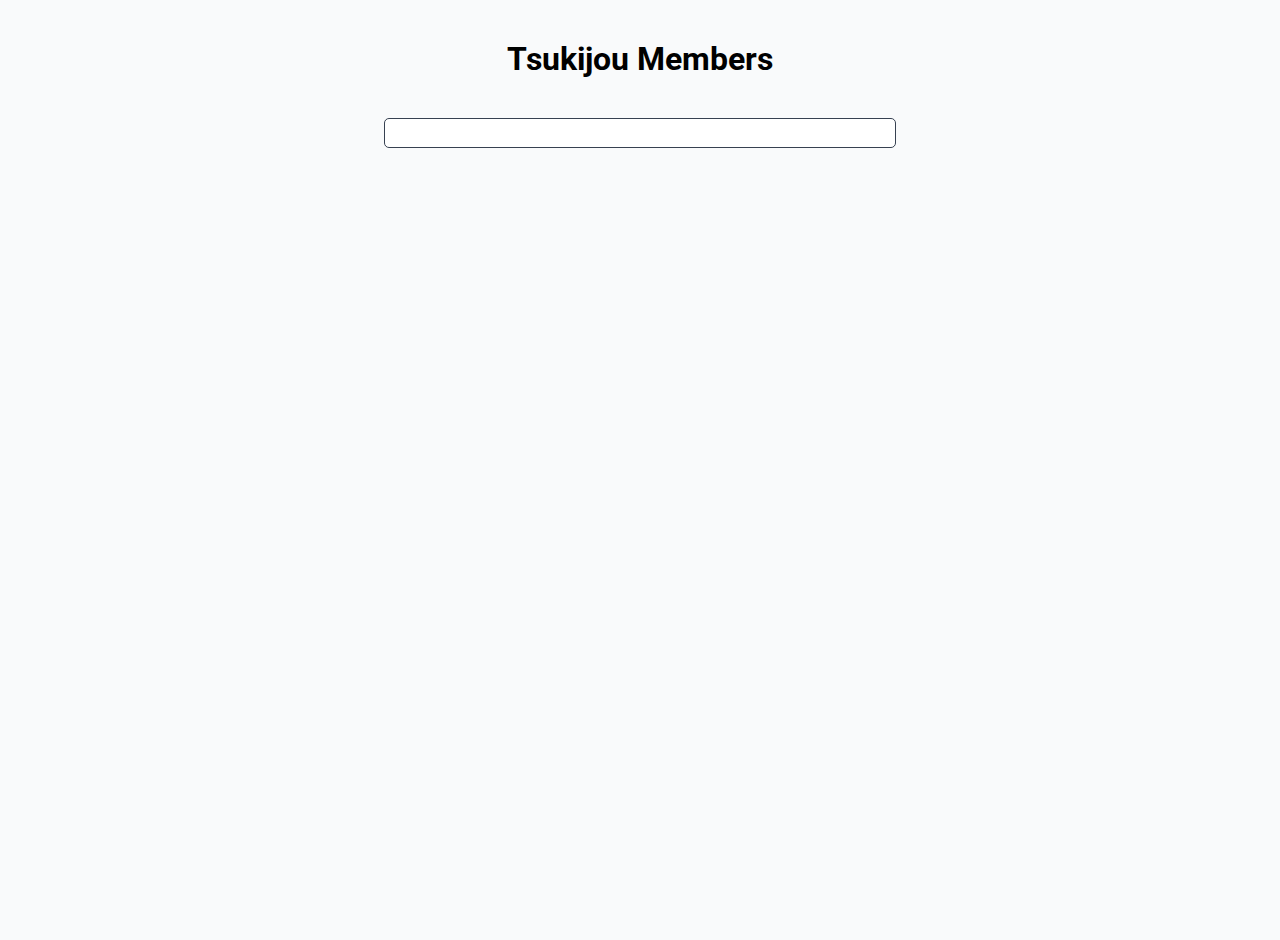
<file: index.html>
<!DOCTYPE html>
<html lang="en">

<head>
    <meta charset="UTF-8">
    <meta name="viewport" content="width=device-width, initial-scale=1.0">
    <link rel="preconnect" href="https://fonts.googleapis.com">
    <link rel="preconnect" href="https://fonts.gstatic.com" crossorigin>
    <link href="https://fonts.googleapis.com/css2?family=Roboto:ital,wght@0,100..900;1,100..900&display=swap"
        rel="stylesheet">
    <title>Tsukijou</title>
    <style>
        * {
            font-family: 'Roboto';
            box-sizing: border-box;
            margin: 0;
            padding: 0;
        }

        body {
            background: #f9fafb;
            height: 100vh;
        }

        h1 {
            text-align: center;
        }

        #search-form {
            text-align: center;
            margin: auto !important;
        }

        #search-input {
            width: 40%;
            height: 30px;
            border: #374151 1px solid;
            border-radius: 5px;
            padding: 10px;
            font-size: 16px;
        }

        #memberList {
            display: grid;
            grid-template-columns: repeat(3, 1fr);
            gap: 20px;
            margin: 100px;
            margin-top: 50px !important;
        }

        .member-card {
            background: #fff;
            border: 1px solid #e5e7eb;
            border-radius: 8px;
            padding: 16px;
            box-shadow: 0 2px 4px rgba(0, 0, 0, 0.05);
            transition: transform 0.2s;
            display: flex;
            flex-direction: column;
            min-height: 200px;
        }

        .member-card h1 {
            font-size: 22px;
            margin-bottom: 8px;
            color: black;
            text-align: center;
            font-weight: bolder;
        }

        .member-card h2 {
            font-size: 16px;
            margin-bottom: 6px;
            color: #374151;
            text-align: center;
        }

        .member-card p {
            font-size: 14px;
            margin-bottom: 4px;
            color: #4b5563;
        }

        .member-card a {
            color: white;
            text-decoration: none;
        }

        .member-card a:hover {
            text-decoration: underline;
        }

        .website {
            align-self: flex-end;
        }

        .website a {
            text-decoration: none !important;
            background: #2563eb;
            padding: 6px 16px;
            width: 60px;
            border-radius: 10px;
            text-align: center;
            margin: auto;
        }

        .website a:hover {
            background-color: #163f96;
        }

        .bio-wrapper {
            min-height: 70px;
        }

        .bio {
            width: 80% !important;
            margin: auto;
            margin-top: 0;
        }

        @media (max-width: 767px) {
            #memberList {
                grid-template-columns: repeat(1, 1fr);
                grid-template-rows: repeat(1, 1fr);
                margin: 40px;
                margin-top: 20px !important;
            }

            #search-input {
                width: 80% !important;
            }

            #search-form {
                margin: auto !important;
            }

            .member-card {
                height: auto;
            }


            .bio-wrapper {
                height: auto;
            }
        }

        @media (min-width:767px) and (max-width:1024px) {
            #memberList {
                grid-template-columns: repeat(2, 1fr);
                grid-template-rows: repeat(2, 1fr);
                margin: 50px;
                margin-top: 30px !important;
            }

            #search-input {
                width: 80% !important;
            }

            .member-card {
                height: auto;
            }

            .bio-wrapper {
                height: auto;
            }

            #search-form {
                margin: auto !important;
            }
        }
    </style>
</head>

<body>
    <h1 style="margin: 40px;">Tsukijou Members</h1>
    <form id="search-form">
        <input id="search-input" type="search">
    </form>
    <div id="memberList">
    </div>

    <script>
        const memberList = document.getElementById("memberList");
        const searchForm = document.getElementById("search-form")
        const searchInput = document.getElementById("search-input");
        let members = [];

        async function getMember() {
            const response = await fetch('https://api.tsukijou.dev/members');
            const jsonData = await response.json();
            if (response.status !== 200) {
                alert('Something went wrong');
            }

            saveList(jsonData);
        }

        function saveList(list) {
            members = list;
            renderList(members);
        }

        function renderList(list) {
            memberList.innerHTML = "";
            const div = document.createElement("div");

            if (!list.length) {
                div.innerHTML = `<p>Member Not Found</p>`
                memberList.appendChild(div);
                return;
            }

            list.forEach(member => {
                const div = document.createElement("div");
                div.innerHTML = `
                                <div class="member-card">
                                <h1 class="id"> ${member.id}</h1>
                                <h2 class="title"> ${member.title}</h2>
                                <div class = "bio-wrapper"><p class="bio"> ${member.bio}</p></div>
                                <p class="website"> <a href="${member.website}">Visit</a></p>
                                </div>
                                `
                memberList.appendChild(div)
            });

        }

        function searchMember() {
            const sInput = (searchInput.value || "").trim().toLowerCase();
            if (!sInput) {
                renderList(members);
                return;
            }
            const filtered = members.filter(member =>
                (member.id || "").toLowerCase().includes(sInput)
            );
            renderList(filtered);
        }

        searchInput.addEventListener('input', searchMember);
        getMember();
    </script>
</body>

</html>
</file>
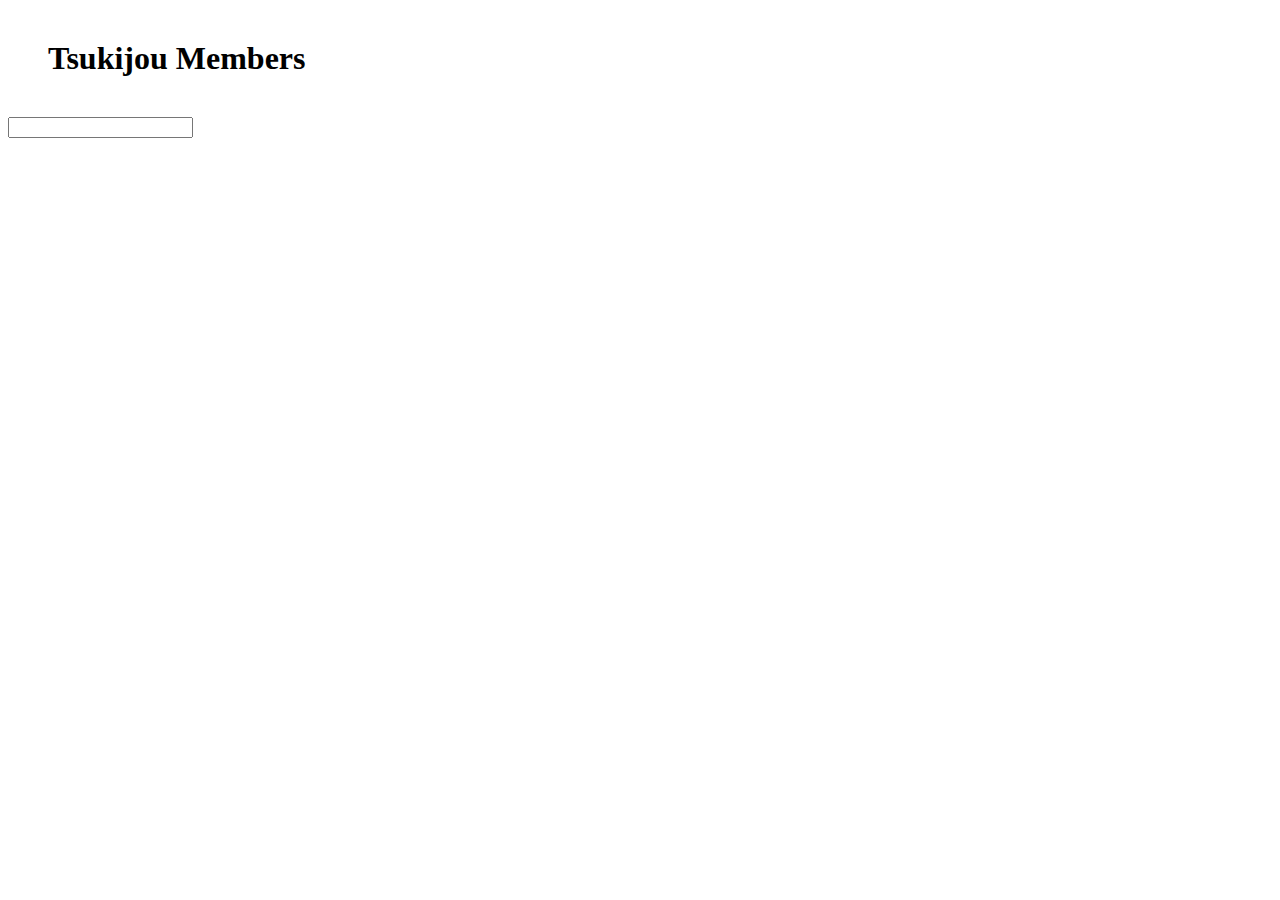
<file: .history/index_20251002234107.html>
<!DOCTYPE html>
<html lang="en">

<head>
    <meta charset="UTF-8">
    <meta name="viewport" content="width=device-width, initial-scale=1.0">
    <link rel="preconnect" href="https://fonts.googleapis.com">
    <link rel="preconnect" href="https://fonts.gstatic.com" crossorigin>
    <link href="https://fonts.googleapis.com/css2?family=Roboto:ital,wght@0,100..900;1,100..900&display=swap"
        rel="stylesheet">
    <title>Tsukijou</title>
    <style>
       
    </style>
</head>

<body>
    <h1 style="margin: 40px;">Tsukijou Members</h1>
    <form id="search-form">
        <input id="search-input" type="search">
    </form>
    <div id="memberList">
    </div>

    <script>
        const memberList = document.getElementById("memberList");
        const searchForm = document.getElementById("search-form")
        const searchInput = document.getElementById("search-input");
        let members = [];

        async function getMember() {
            const response = await fetch('https://api.tsukijou.dev/members');
            const jsonData = await response.json();
            if (response.status !== 200) {
                alert('Something went wrong');
            }

            saveList(jsonData);
        }

        function saveList(list) {
            members = list;
            renderList(members);
        }

        function renderList(list) {
            memberList.innerHTML = "";
            const div = document.createElement("div");

            if (!list.length) {
                div.innerHTML = `<p>Member Not Found</p>`
                memberList.appendChild(div);
                return;
            }

            list.forEach(member => {
                const div = document.createElement("div");
                div.innerHTML = `
                                <div class="member-card">
                                <h1 class="id"> ${member.id}</h1>
                                <h2 class="title"> ${member.title}</h2>
                                <div class = "bio-wrapper"><p class="bio"> ${member.bio}</p></div>
                                <p class="website"> <a href="${member.website}">Visit</a></p>
                                </div>
                                `
                memberList.appendChild(div)
            });

        }

        function searchMember() {
            const sInput = (searchInput.value || "").trim().toLowerCase();
            if (!sInput) {
                renderList(members);
                return;
            }
            const filtered = members.filter(member =>
                (member.id || "").toLowerCase().includes(sInput)
            );
            renderList(filtered);
        }

        searchInput.addEventListener('input', searchMember);
        getMember();
    </script>
</body>

</html>
</file>
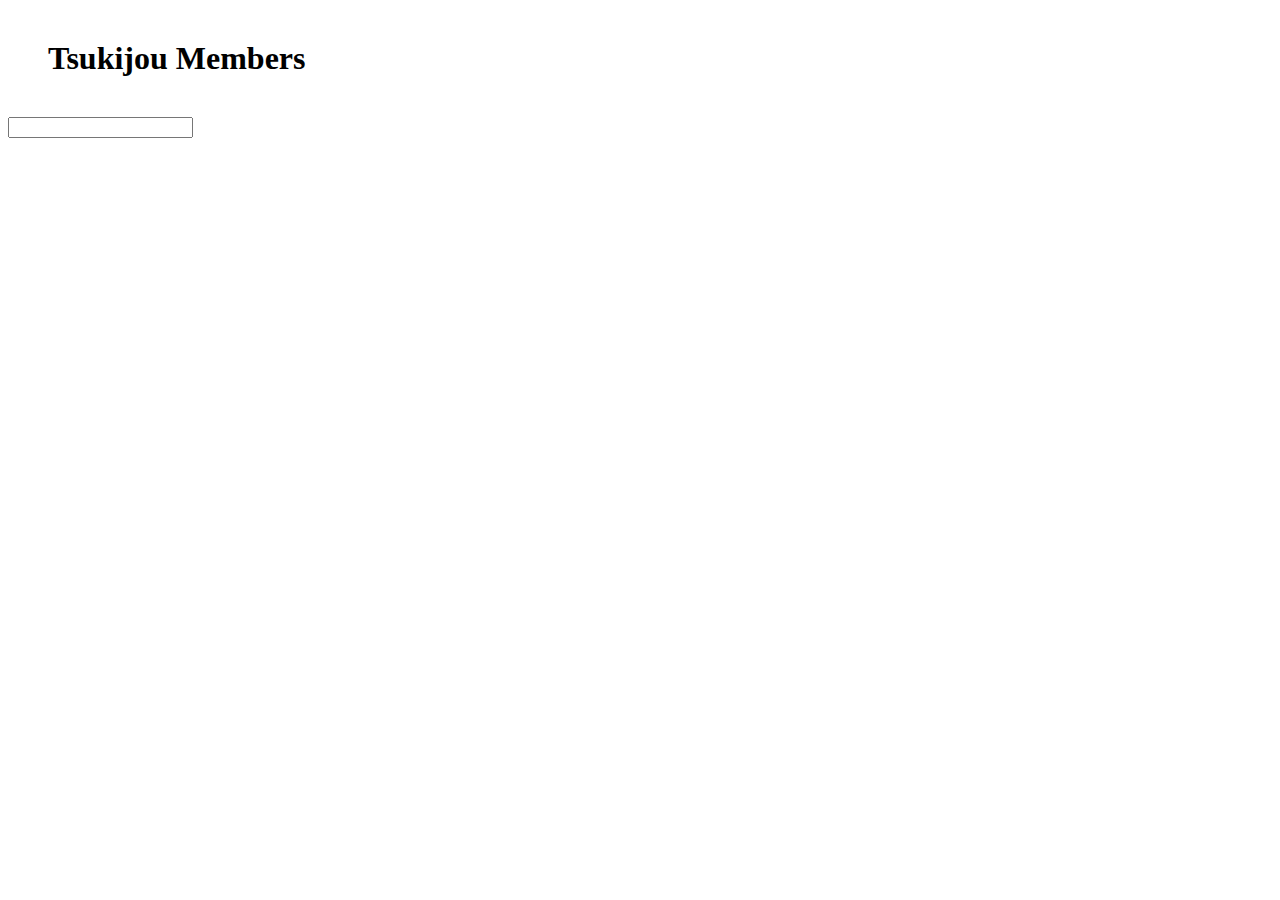
<file: .history/index_20251002234129.html>
<!DOCTYPE html>
<html lang="en">

<head>
    <meta charset="UTF-8">
    <meta name="viewport" content="width=device-width, initial-scale=1.0">
    <link rel="preconnect" href="https://fonts.googleapis.com">
    <link rel="preconnect" href="https://fonts.gstatic.com" crossorigin>
    <link href="https://fonts.googleapis.com/css2?family=Roboto:ital,wght@0,100..900;1,100..900&display=swap"
        rel="stylesheet">
    <title>Tsukijou</title>

</head>

<body>
    <h1 style="margin: 40px;">Tsukijou Members</h1>
    <form id="search-form">
        <input id="search-input" type="search">
    </form>
    <div id="memberList">
    </div>

    <script>
        const memberList = document.getElementById("memberList");
        const searchForm = document.getElementById("search-form")
        const searchInput = document.getElementById("search-input");
        let members = [];

        async function getMember() {
            const response = await fetch('https://api.tsukijou.dev/members');
            const jsonData = await response.json();
            if (response.status !== 200) {
                alert('Something went wrong');
            }

            saveList(jsonData);
        }

        function saveList(list) {
            members = list;
            renderList(members);
        }

        function renderList(list) {
            memberList.innerHTML = "";
            const div = document.createElement("div");

            if (!list.length) {
                div.innerHTML = `<p>Member Not Found</p>`
                memberList.appendChild(div);
                return;
            }

            list.forEach(member => {
                const div = document.createElement("div");
                div.innerHTML = `
                                <div class="member-card">
                                <h1 class="id"> ${member.id}</h1>
                                <h2 class="title"> ${member.title}</h2>
                                <div class = "bio-wrapper"><p class="bio"> ${member.bio}</p></div>
                                <p class="website"> <a href="${member.website}">Visit</a></p>
                                </div>
                                `
                memberList.appendChild(div)
            });

        }

        function searchMember() {
            const sInput = (searchInput.value || "").trim().toLowerCase();
            if (!sInput) {
                renderList(members);
                return;
            }
            const filtered = members.filter(member =>
                (member.id || "").toLowerCase().includes(sInput)
            );
            renderList(filtered);
        }

        searchInput.addEventListener('input', searchMember);
        getMember();
    </script>
</body>

</html>
</file>
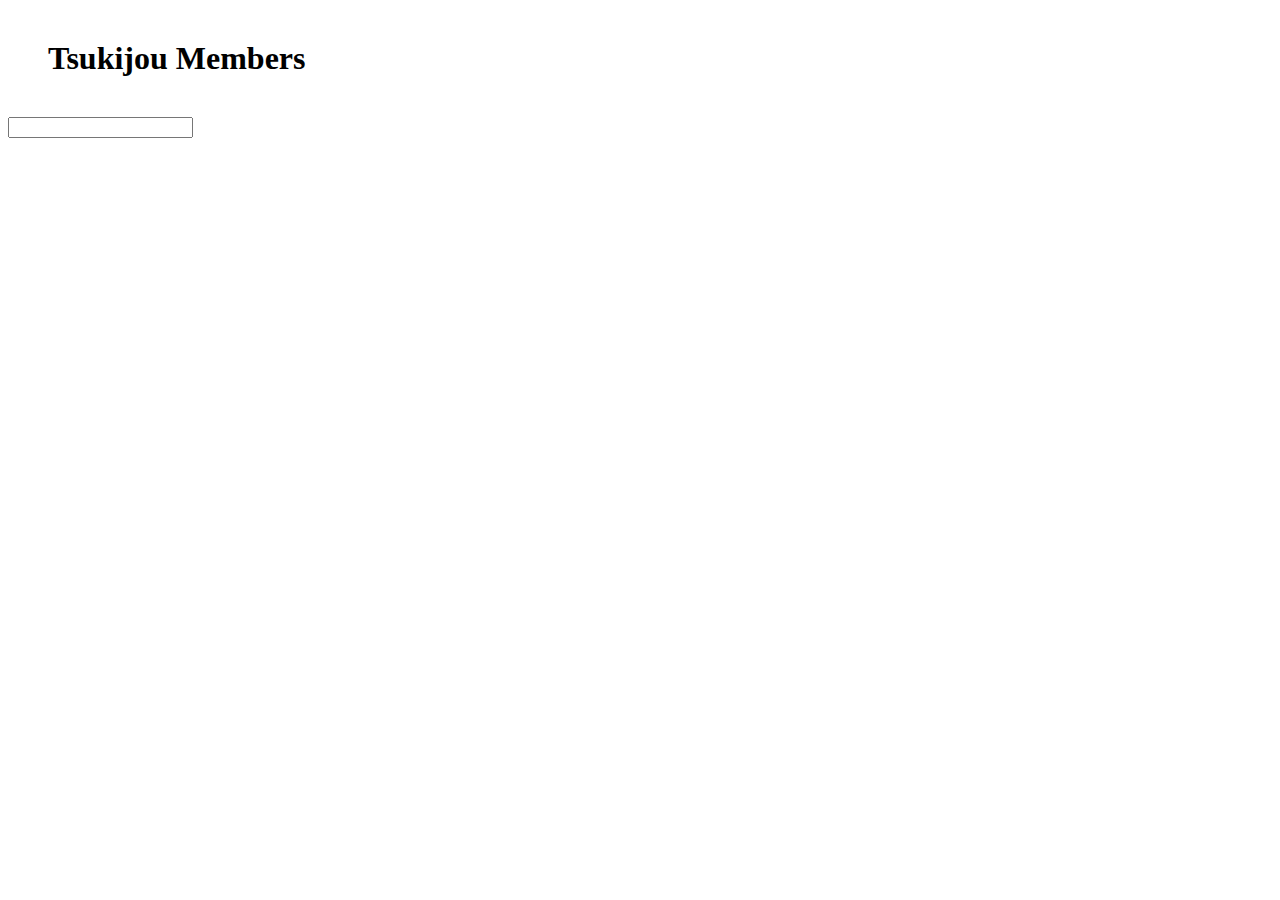
<file: .history/index_20251002234143.html>
<!DOCTYPE html>
<html lang="en">

<head>
    <meta charset="UTF-8">
    <meta name="viewport" content="width=device-width, initial-scale=1.0">
    <link rel="preconnect" href="https://fonts.googleapis.com">
    <link rel="preconnect" href="https://fonts.gstatic.com" crossorigin>
    <link href="https://fonts.googleapis.com/css2?family=Roboto:ital,wght@0,100..900;1,100..900&display=swap"
        rel="stylesheet">
    <title>Tsukijou</title>

</head>

<body>
    <h1 style="margin: 40px;">Tsukijou Members</h1>
    <form id="search-form">
        <input id="search-input" type="search">
    </form>
    <div id="memberList">
    </div>

   
</body>

</html>
</file>
